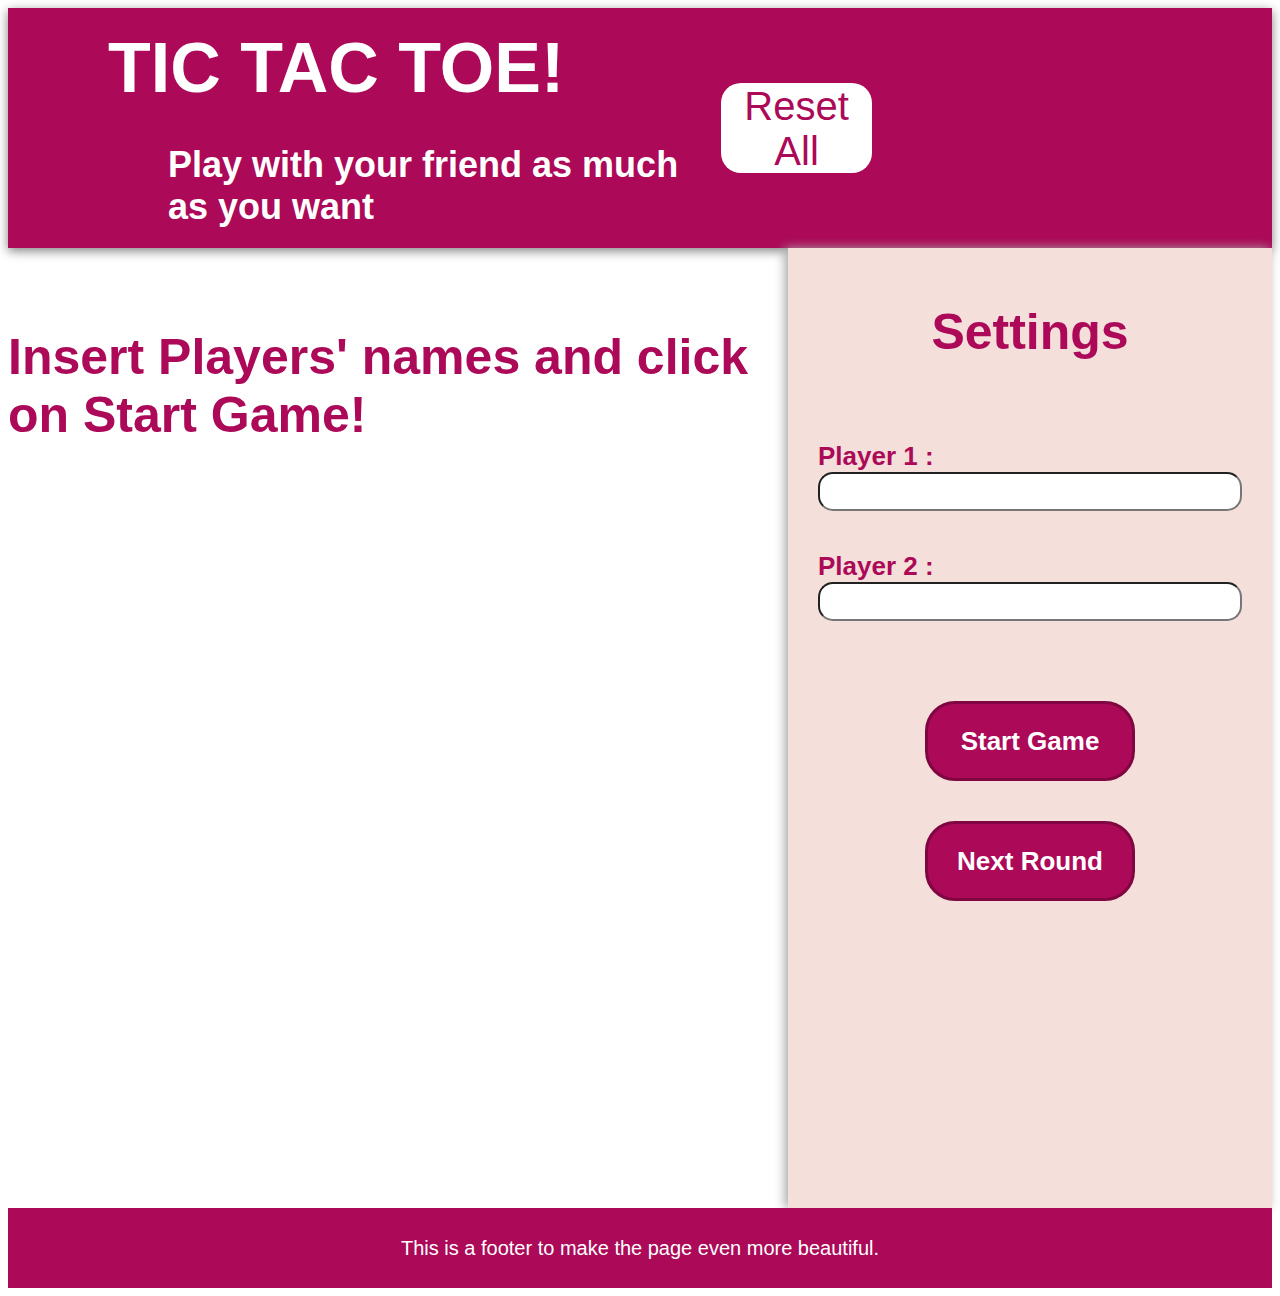
<file: index.html>
<!DOCTYPE html>
<html lang="en">
<head>
    <meta charset="UTF-8">
    <meta name="viewport" content="width=device-width, initial-scale=1.0">
    <script src="./script.js" defer></script>
    <link rel="stylesheet" href="./style.css">
    <title>Document</title>
</head>
<body>
    <div class="container">
        <div class="nav-bar">
            <div class="title">
                <h1>TIC TAC TOE!</h1>
                <h3>Play with your friend as much as you want</h3>
            </div>
            <button name="resetAll" id="resetAll">Reset All</button>
        </div>
        <div class="game">

        </div>
        <div class="setting">
            <h4>Settings</h4>
            <div class="input">
                <label for="player1">Player 1 :</label>
                <input type="text" name="player1" id="player1">                
            </div>
            <div class="input">
                <label for="player2">Player 2 :</label>
                <input type="text" name="player2" id="player2">                
            </div>
            <button  name="start" id="start">Start Game</button>
            <button  name="reset" id="reset">Next Round</button>
        </div>
        <div class="footer">This is a footer to make the page even more beautiful.</div>
    </div>
</body>
</html>
</file>
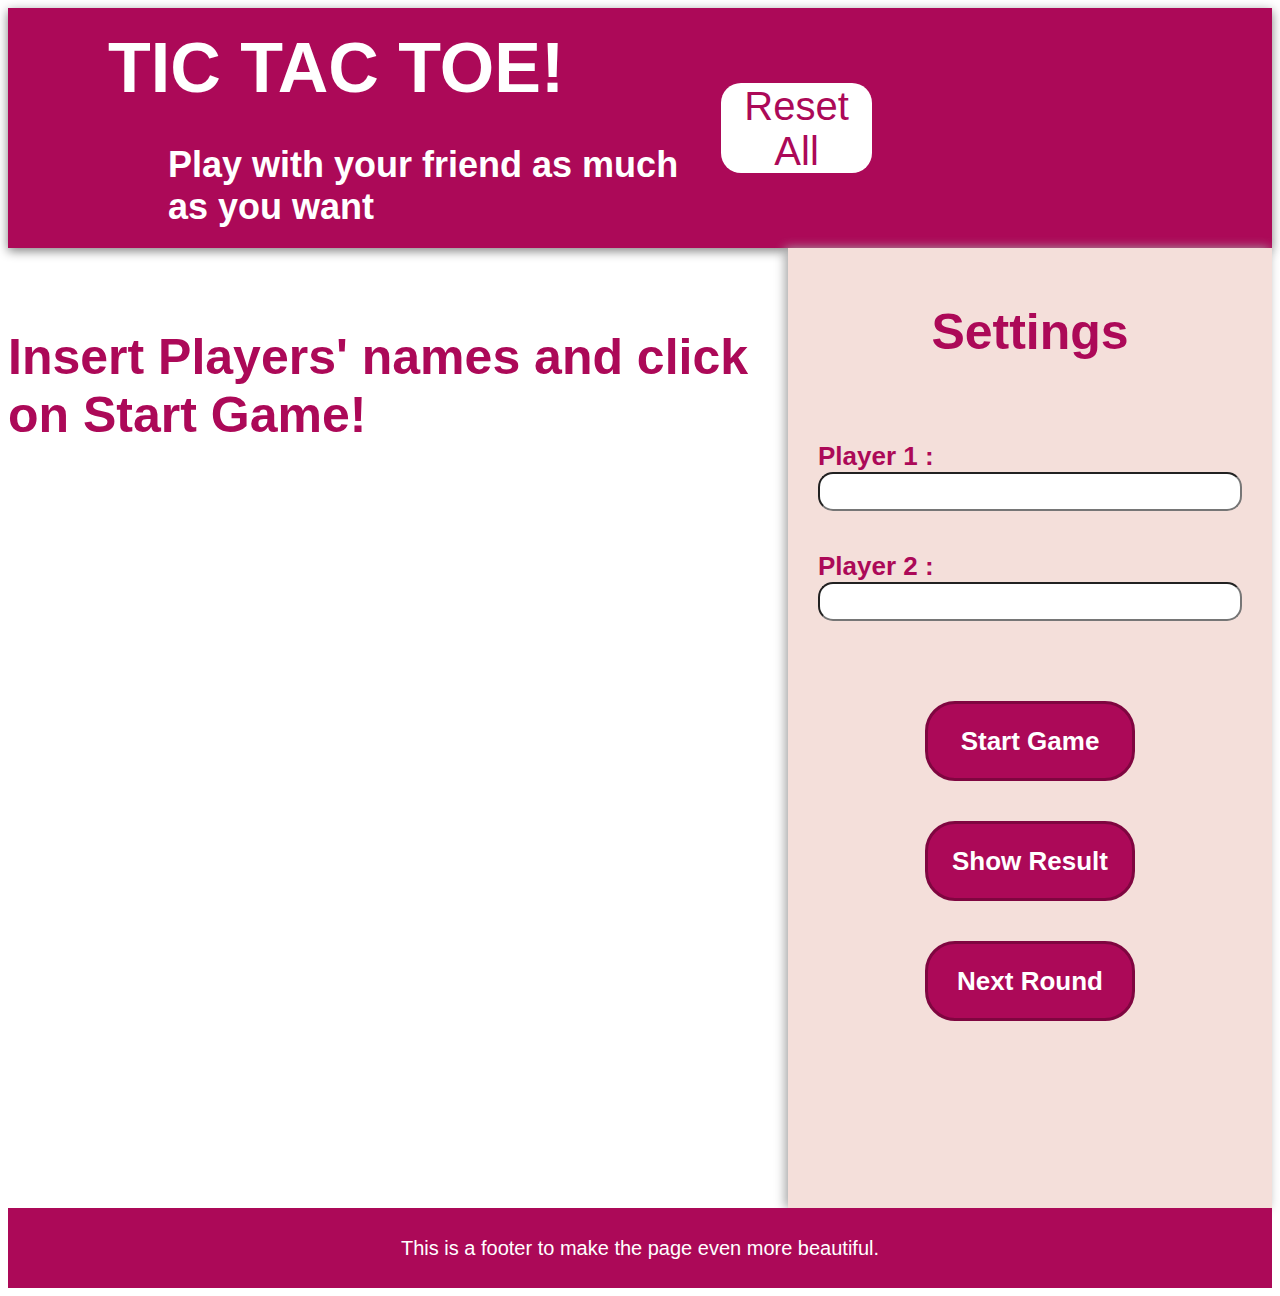
<file: withShowResultButton/index.html>
<!DOCTYPE html>
<html lang="en">
<head>
    <meta charset="UTF-8">
    <meta name="viewport" content="width=device-width, initial-scale=1.0">
    <script src="./script.js" defer></script>
    <link rel="stylesheet" href="./style.css">
    <title>Document</title>
</head>
<body>
    <div class="container">
        <div class="nav-bar">
            <div class="title">
                <h1>TIC TAC TOE!</h1>
                <h3>Play with your friend as much as you want</h3>
            </div>
            <button name="resetAll" id="resetAll">Reset All</button>
        </div>
        <div class="game">

        </div>
        <div class="setting">
            <h4>Settings</h4>
            <div class="input">
                <label for="player1">Player 1 :</label>
                <input type="text" name="player1" id="player1">                
            </div>
            <div class="input">
                <label for="player2">Player 2 :</label>
                <input type="text" name="player2" id="player2">                
            </div>
            <button  name="start" id="start">Start Game</button>
            <button  name="show_result" id="show_result">Show Result</button>
            <button  name="reset" id="reset">Next Round</button>
        </div>
        <div class="footer">This is a footer to make the page even more beautiful.</div>
    </div>
</body>
</html>
</file>
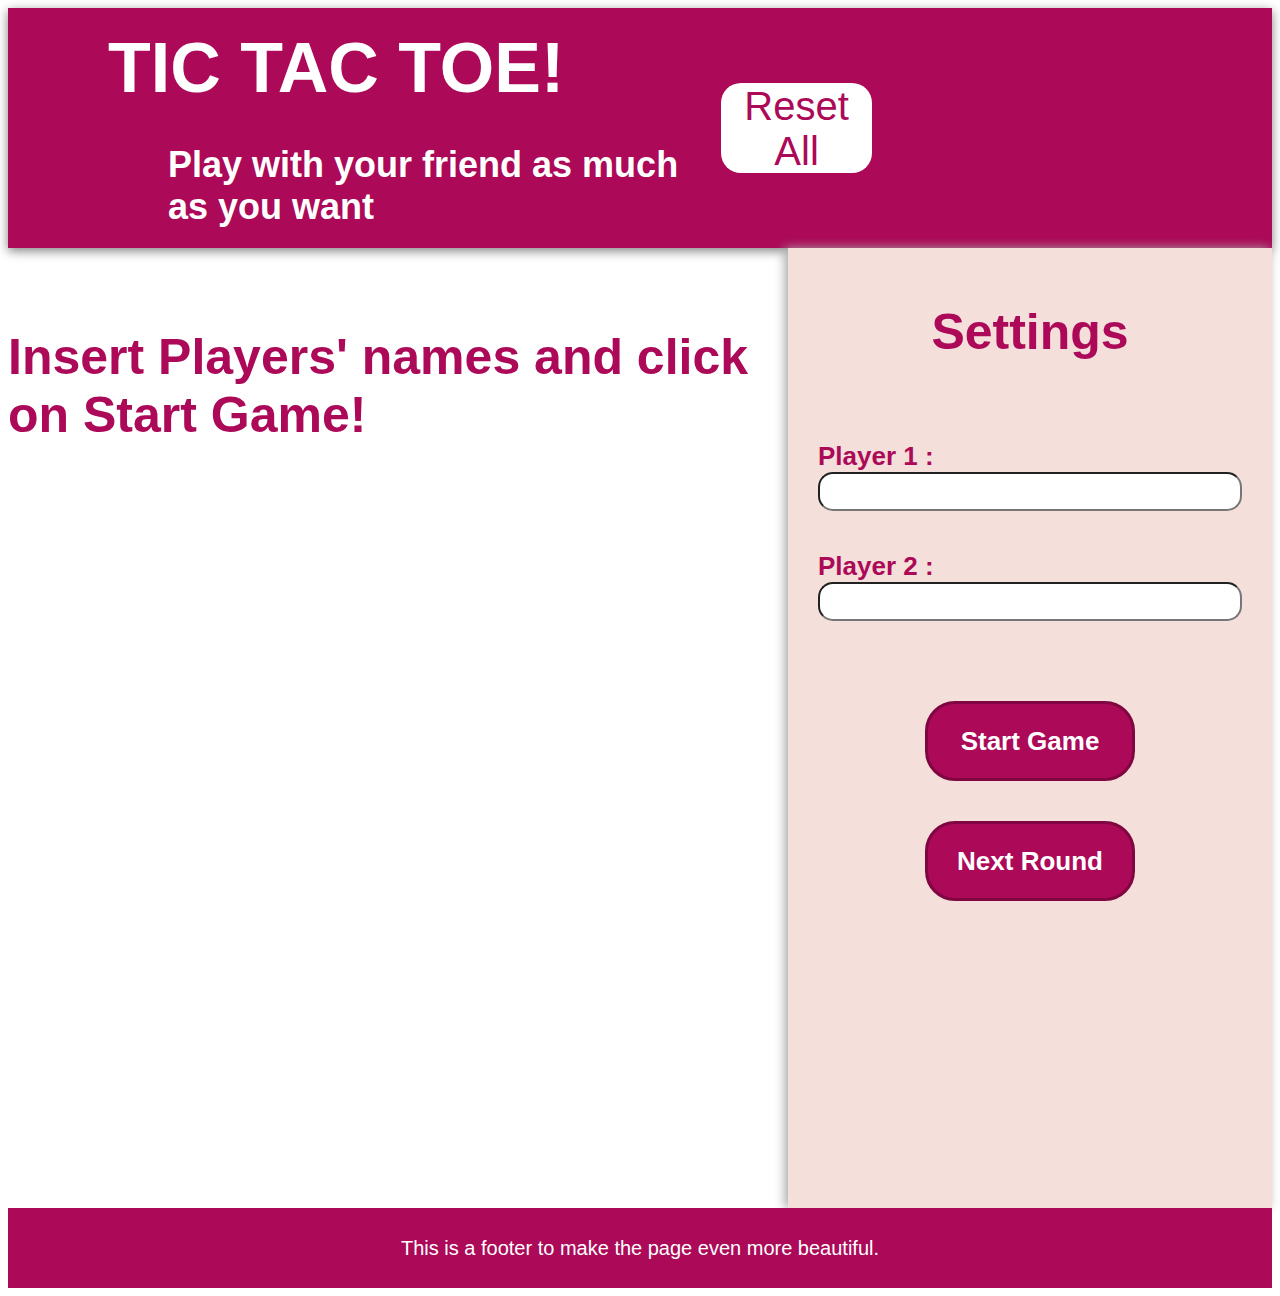
<file: withoutShowResultButton/index2.html>
<!DOCTYPE html>
<html lang="en">
<head>
    <meta charset="UTF-8">
    <meta name="viewport" content="width=device-width, initial-scale=1.0">
    <script src="./script2.js" defer></script>
    <link rel="stylesheet" href="./style2.css">
    <title>Document</title>
</head>
<body>
    <div class="container">
        <div class="nav-bar">
            <div class="title">
                <h1>TIC TAC TOE!</h1>
                <h3>Play with your friend as much as you want</h3>
            </div>
            <button name="resetAll" id="resetAll">Reset All</button>
        </div>
        <div class="game">

        </div>
        <div class="setting">
            <h4>Settings</h4>
            <div class="input">
                <label for="player1">Player 1 :</label>
                <input type="text" name="player1" id="player1">                
            </div>
            <div class="input">
                <label for="player2">Player 2 :</label>
                <input type="text" name="player2" id="player2">                
            </div>
            <button  name="start" id="start">Start Game</button>
            <button  name="reset" id="reset">Next Round</button>
        </div>
        <div class="footer">This is a footer to make the page even more beautiful.</div>
    </div>
</body>
</html>
</file>
<file: style.css>
body {
    height: 100%;
    font-family:'Lucida Sans', 'Lucida Sans Regular', 'Lucida Grande', 'Lucida Sans Unicode', Geneva, Verdana, sans-serif;
}

.container {
    display: grid;
    grid-template-columns: 3fr 1fr;
    grid-template-rows: 1fr 4fr 80px;
    min-height: 100vh;
    margin: 0;
}

.nav-bar {
    grid-column: 1/3;
    grid-row: 1/2;
    display: flex;
    align-items: center;
    background-color: rgb(172, 9, 88);
    box-shadow: 0 3px 10px rgb(129, 128, 128);
}

.title > h1 {
    font-size: 70px;
    margin: 20px 0px;
}

.title > h3 {
    font-size: 36px;
    margin-left: 60px;
    margin-bottom: 20px;
}

.nav-bar > .title {
    margin-left: 100px;
    color: white;
}

.nav-bar > button {
    margin-left: auto;
    height: 90px;
    width: 190px;
    font-size: 40px;
    margin-right: 400px;
    border-radius: 20px;
    color:rgb(172, 9, 88);
    background-color: white;
    border: rgb(172, 9, 88);
    cursor: pointer;
}

.nav-bar > button:hover {
    box-shadow: 0 0 20px white;
}

.game, #prompt_grid {
    display:flex; 
    flex-direction: column;
    margin-top: 30px;
    justify-content: start;
    align-items: center;
}

.game_result {
    display: grid;
    grid-template-columns: minmax(auto, 800px) minmax(auto, 1050px) ;
    align-items: flex-start;
    margin-top: 30px;
    gap: 200px;
}


.prompt_grid_result {
    grid-column:  2/3;
    justify-self: start;
}

.show_result {
    grid-column:  1/2;
    margin: 0px 0px 80px 50px;
    background-color:beige;
    transform: translate(0, 140px);
    justify-self: end;
    padding: 20px 70px;
}

#round_nb {
    text-align: center;
    font-size: 52px;
    color: rgb(172, 9, 88);
    font-weight: bold;
    margin-bottom: 50px;
}

#show_result > h1 {
    text-align: left;
    font-size: 42px;
    font-weight: normal;
}

.score_div > p {
    text-align: left;
    font-size: 24px;
}


#grid {
    grid-column: 1/2;
    grid-row: 2/3;
    display:flex;
    justify-content: center;
    align-items: center;
}

.game > p, #prompt {
    font-size: 50px;
    font-weight: bold;
    color: rgb(172, 9, 88);
}

.cell {
    border: 5px solid rgb(172, 9, 88);
    height: 200px;
    width:200px;
    background-color: rgb(244, 223, 218);
    cursor: pointer;
    display: flex;
    justify-content: center;
    align-items: center;
    font-size: 80px;
}

.X-color {
    color: rgb(5, 91, 46);
}

.O-color {
    color: rgb(5, 222, 117);
}

.cell:hover {
    box-shadow: 0 0 20px rgb(172, 9, 88);
}

.cell:active {
    transform: scale(.98);
}


.setting {
    grid-column: 2/3;
    grid-row: 2/3;
    background-color: rgb(244, 223, 218);
    box-shadow: -3px 0 10px rgb(166, 166, 166);
    display: flex;
    flex-direction: column;
    padding: 15px 30px;
    /* justify-content: center; */
    align-items: center;
    gap: 40px;
}

.setting > h4 {
    font-size: 50px;
    margin: 40px 0px;
    color:rgb(172, 9, 88);
}

.setting > button {
    height: 80px;
    width: 210px;
    border-radius: 30px;
    background-color: rgb(172, 9, 88);
    color: white;
    border: solid 3px rgb(127, 6, 64);
    font-size: 26px;
    font-weight: 550;
    cursor: pointer;
}

.setting > button:hover {
    box-shadow: 0 0 10px rgb(172, 9, 88);
}

.setting > button:active {
    transform: scale(.98);
}

input {
    height: 35px;
    width: 400px;
    border-radius: 15px;
    font-size: 24px;
    padding: 0px 10px;
}

input:hover {
    box-shadow: 0 0 20px rgb(172, 9, 88);
}

input:focus {
    outline: rgb(127, 6, 64) solid 1px;
}

.setting > .input > label {
    font-size: 26px;
    font-weight: bold;
    color:rgb(172, 9, 88);
    margin-right: 10px;
}

.setting > .input + .input {
    margin-bottom: 40px;
}

.footer {
    grid-column: 1/3;
    grid-row: 3/4;
    display: flex;
    justify-content: center;
    align-items: center;
    background-color: rgb(172, 9, 88);
    color: white;
    font-size: 20px;
}
</file>
<file: withShowResultButton/style.css>
body {
    height: 100%;
    font-family:'Lucida Sans', 'Lucida Sans Regular', 'Lucida Grande', 'Lucida Sans Unicode', Geneva, Verdana, sans-serif;
}

.container {
    display: grid;
    grid-template-columns: 3fr 1fr;
    grid-template-rows: 1fr 4fr 80px;
    min-height: 100vh;
    margin: 0;
}

.nav-bar {
    grid-column: 1/3;
    grid-row: 1/2;
    display: flex;
    align-items: center;
    background-color: rgb(172, 9, 88);
    box-shadow: 0 3px 10px rgb(129, 128, 128);
}

.title > h1 {
    font-size: 70px;
    margin: 20px 0px;
}

.title > h3 {
    font-size: 36px;
    margin-left: 60px;
    margin-bottom: 20px;
}

.nav-bar > .title {
    margin-left: 100px;
    color: white;
}

.nav-bar > button {
    margin-left: auto;
    height: 90px;
    width: 190px;
    font-size: 40px;
    margin-right: 400px;
    border-radius: 20px;
    color:rgb(172, 9, 88);
    background-color: white;
    border: rgb(172, 9, 88);
    cursor: pointer;
}

.nav-bar > button:hover {
    box-shadow: 0 0 20px white;
}

.game, #prompt_grid {
    display:flex; 
    flex-direction: column;
    margin-top: 30px;
    justify-content: start;
    align-items: center;
}

.game_result {
    display: grid;
    grid-template-columns: minmax(auto, 1200px) minmax(auto, 550px);
    align-items: flex-start;
    margin-top: 30px;
}


.prompt_grid_result {
    grid-column:  1/2;
    justify-content: right;
}

.show_result {
    grid-column:  2/3;
    margin: 80px 50px 80px 0;
    background-color:beige;
    transform: translate(0, 140px)
}

#show_result > h1 {
    text-align: center;
    font-size: 46px;
}

.score_div > p {
    text-align: center;
    font-size: 28px;
}


#grid {
    grid-column: 1/2;
    grid-row: 2/3;
    display:flex;
    justify-content: center;
    align-items: center;
}

.game > p, #prompt {
    font-size: 50px;
    font-weight: bold;
    color: rgb(172, 9, 88);
}

.cell {
    border: 5px solid rgb(172, 9, 88);
    height: 200px;
    width:200px;
    background-color: rgb(244, 223, 218);
    cursor: pointer;
    display: flex;
    justify-content: center;
    align-items: center;
    font-size: 80px;
}

.X-color {
    color: rgb(5, 91, 46);
}

.O-color {
    color: rgb(5, 222, 117);
}

.cell:hover {
    box-shadow: 0 0 20px rgb(172, 9, 88);
}

.cell:active {
    transform: scale(.98);
}


.setting {
    grid-column: 2/3;
    grid-row: 2/3;
    background-color: rgb(244, 223, 218);
    box-shadow: -3px 0 10px rgb(166, 166, 166);
    display: flex;
    flex-direction: column;
    padding: 15px 30px;
    /* justify-content: center; */
    align-items: center;
    gap: 40px;
}

.setting > h4 {
    font-size: 50px;
    margin: 40px 0px;
    color:rgb(172, 9, 88);
}

.setting > button {
    height: 80px;
    width: 210px;
    border-radius: 30px;
    background-color: rgb(172, 9, 88);
    color: white;
    border: solid 3px rgb(127, 6, 64);
    font-size: 26px;
    font-weight: 550;
    cursor: pointer;
}

.setting > button:hover {
    box-shadow: 0 0 10px rgb(172, 9, 88);
}

.setting > button:active {
    transform: scale(.98);
}

input {
    height: 35px;
    width: 400px;
    border-radius: 15px;
    font-size: 24px;
    padding: 0px 10px;
}

input:hover {
    box-shadow: 0 0 20px rgb(172, 9, 88);
}

input:focus {
    outline: rgb(127, 6, 64) solid 1px;
}

.setting > .input > label {
    font-size: 26px;
    font-weight: bold;
    color:rgb(172, 9, 88);
    margin-right: 10px;
}

.setting > .input + .input {
    margin-bottom: 40px;
}

.footer {
    grid-column: 1/3;
    grid-row: 3/4;
    display: flex;
    justify-content: center;
    align-items: center;
    background-color: rgb(172, 9, 88);
    color: white;
    font-size: 20px;
}
</file>
<file: withoutShowResultButton/style2.css>
body {
    height: 100%;
    font-family:'Lucida Sans', 'Lucida Sans Regular', 'Lucida Grande', 'Lucida Sans Unicode', Geneva, Verdana, sans-serif;
}

.container {
    display: grid;
    grid-template-columns: 3fr 1fr;
    grid-template-rows: 1fr 4fr 80px;
    min-height: 100vh;
    margin: 0;
}

.nav-bar {
    grid-column: 1/3;
    grid-row: 1/2;
    display: flex;
    align-items: center;
    background-color: rgb(172, 9, 88);
    box-shadow: 0 3px 10px rgb(129, 128, 128);
}

.title > h1 {
    font-size: 70px;
    margin: 20px 0px;
}

.title > h3 {
    font-size: 36px;
    margin-left: 60px;
    margin-bottom: 20px;
}

.nav-bar > .title {
    margin-left: 100px;
    color: white;
}

.nav-bar > button {
    margin-left: auto;
    height: 90px;
    width: 190px;
    font-size: 40px;
    margin-right: 400px;
    border-radius: 20px;
    color:rgb(172, 9, 88);
    background-color: white;
    border: rgb(172, 9, 88);
    cursor: pointer;
}

.nav-bar > button:hover {
    box-shadow: 0 0 20px white;
}

.game, #prompt_grid {
    display:flex; 
    flex-direction: column;
    margin-top: 30px;
    justify-content: start;
    align-items: center;
}

.game_result {
    display: grid;
    grid-template-columns: minmax(auto, 800px) minmax(auto, 1050px) ;
    align-items: flex-start;
    margin-top: 30px;
    gap: 200px;
}


.prompt_grid_result {
    grid-column:  2/3;
    justify-self: start;
}

.show_result {
    grid-column:  1/2;
    margin: 0px 0px 80px 50px;
    background-color:beige;
    transform: translate(0, 140px);
    justify-self: end;
    padding: 20px 70px;
}

#round_nb {
    text-align: center;
    font-size: 52px;
    color: rgb(172, 9, 88);
    font-weight: bold;
    margin-bottom: 50px;
}

#show_result > h1 {
    text-align: left;
    font-size: 42px;
    font-weight: normal;
}

.score_div > p {
    text-align: left;
    font-size: 24px;
}


#grid {
    grid-column: 1/2;
    grid-row: 2/3;
    display:flex;
    justify-content: center;
    align-items: center;
}

.game > p, #prompt {
    font-size: 50px;
    font-weight: bold;
    color: rgb(172, 9, 88);
}

.cell {
    border: 5px solid rgb(172, 9, 88);
    height: 200px;
    width:200px;
    background-color: rgb(244, 223, 218);
    cursor: pointer;
    display: flex;
    justify-content: center;
    align-items: center;
    font-size: 80px;
}

.X-color {
    color: rgb(5, 91, 46);
}

.O-color {
    color: rgb(5, 222, 117);
}

.cell:hover {
    box-shadow: 0 0 20px rgb(172, 9, 88);
}

.cell:active {
    transform: scale(.98);
}


.setting {
    grid-column: 2/3;
    grid-row: 2/3;
    background-color: rgb(244, 223, 218);
    box-shadow: -3px 0 10px rgb(166, 166, 166);
    display: flex;
    flex-direction: column;
    padding: 15px 30px;
    /* justify-content: center; */
    align-items: center;
    gap: 40px;
}

.setting > h4 {
    font-size: 50px;
    margin: 40px 0px;
    color:rgb(172, 9, 88);
}

.setting > button {
    height: 80px;
    width: 210px;
    border-radius: 30px;
    background-color: rgb(172, 9, 88);
    color: white;
    border: solid 3px rgb(127, 6, 64);
    font-size: 26px;
    font-weight: 550;
    cursor: pointer;
}

.setting > button:hover {
    box-shadow: 0 0 10px rgb(172, 9, 88);
}

.setting > button:active {
    transform: scale(.98);
}

input {
    height: 35px;
    width: 400px;
    border-radius: 15px;
    font-size: 24px;
    padding: 0px 10px;
}

input:hover {
    box-shadow: 0 0 20px rgb(172, 9, 88);
}

input:focus {
    outline: rgb(127, 6, 64) solid 1px;
}

.setting > .input > label {
    font-size: 26px;
    font-weight: bold;
    color:rgb(172, 9, 88);
    margin-right: 10px;
}

.setting > .input + .input {
    margin-bottom: 40px;
}

.footer {
    grid-column: 1/3;
    grid-row: 3/4;
    display: flex;
    justify-content: center;
    align-items: center;
    background-color: rgb(172, 9, 88);
    color: white;
    font-size: 20px;
}
</file>
